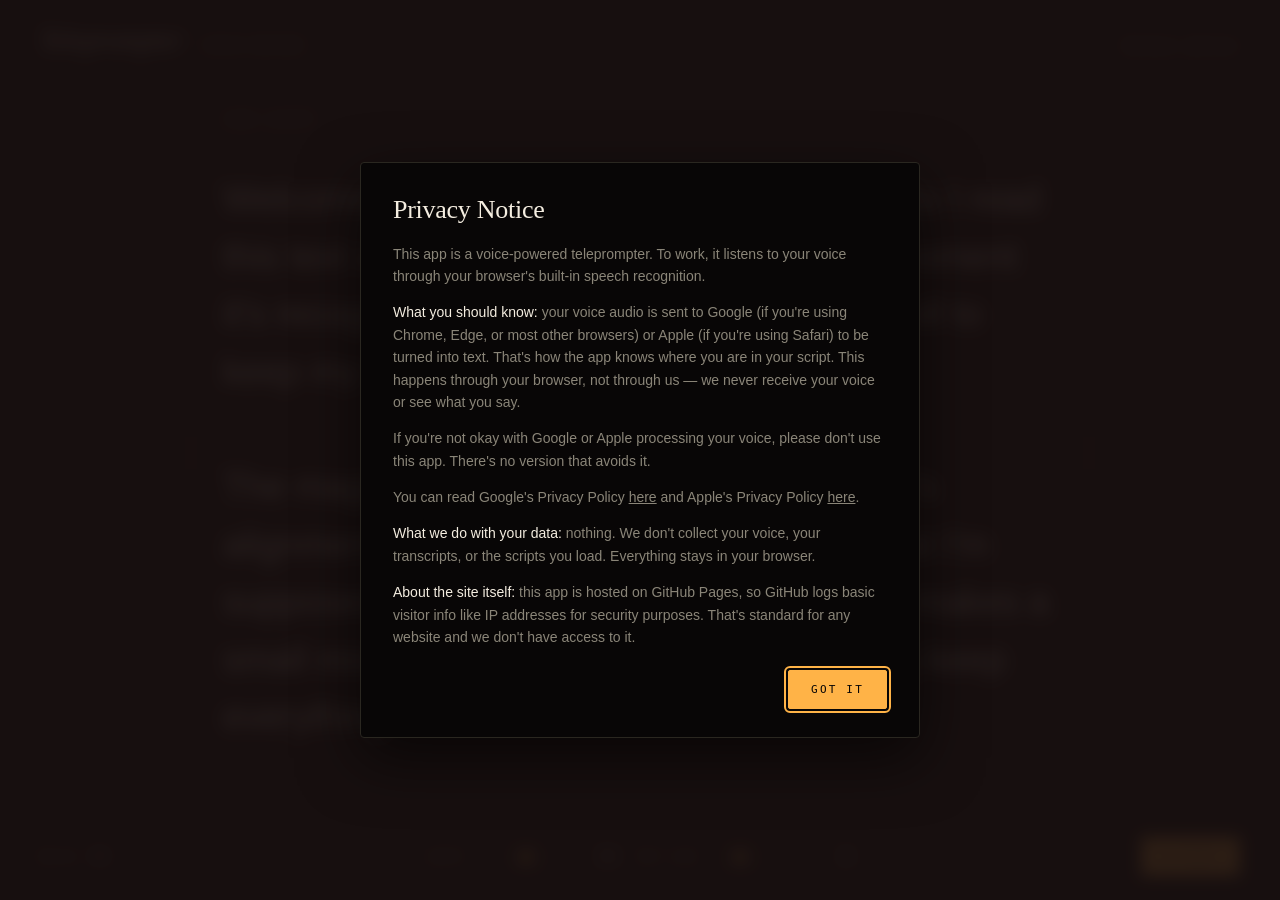
<file: index.html>
<!DOCTYPE html>
<html lang="en">
<head>
<meta charset="UTF-8" />
<meta name="viewport" content="width=device-width, initial-scale=1.0" />
<title>Voice Teleprompter</title>
<meta name="description" content="A voice-driven teleprompter that highlights each word as you speak it. Paste a script, hit play, and read naturally — fuzzy phonetic matching keeps you on track." />
<meta name="theme-color" content="#1a1111" />
<meta name="color-scheme" content="dark" />
<meta property="og:type" content="website" />
<meta property="og:title" content="Voice Teleprompter" />
<meta property="og:description" content="A voice-driven teleprompter that highlights each word as you speak it. Read naturally — fuzzy phonetic matching keeps you on track." />
<meta property="og:site_name" content="Voice Teleprompter" />
<meta name="twitter:card" content="summary" />
<meta name="twitter:title" content="Voice Teleprompter" />
<meta name="twitter:description" content="A voice-driven teleprompter that highlights each word as you speak it. Read naturally — fuzzy phonetic matching keeps you on track." />
<link rel="icon" href="data:image/svg+xml,%3Csvg xmlns='http://www.w3.org/2000/svg' viewBox='0 0 100 100'%3E%3Crect width='100' height='100' fill='%231a1111' rx='20'/%3E%3Cpolygon points='35,28 35,72 75,50' fill='%23ffb347'/%3E%3C/svg%3E" />
<script>
  (function () {
    if (window.SpeechRecognition || window.webkitSpeechRecognition) return;
    document.documentElement.dataset.browserUnsupported = 'true';
  })();
</script>
<link rel="stylesheet" href="teleprompter.css">
<script src="teleprompter.js" defer></script>
</head>
<body>
<div class="browser-gate" role="alertdialog" aria-modal="true" aria-labelledby="bg-title" aria-describedby="bg-body">
  <div class="browser-gate-card">
    <div class="browser-gate-icon" aria-hidden="true">⚠</div>
    <h2 id="bg-title">This app needs Chrome or Edge</h2>
    <p id="bg-body">
      Voice Teleprompter uses the Web Speech API for live voice recognition, which is only available in Chromium-based browsers. Please open this page in Google Chrome or Microsoft Edge to continue.
    </p>
    <div class="browser-gate-actions">
      <a class="browser-gate-btn primary" href="https://www.google.com/chrome/" target="_blank" rel="noopener">Get Chrome</a>
    </div>
  </div>
</div>

<div class="app">
  <header>
    <div class="brand">
      <h1>Teleprompter</h1>
      <span class="tag">voice-driven</span>
    </div>
    <button type="button" class="privacy-link" id="privacy-open">Privacy Notice</button>
    <div class="status sr-only" id="status" role="status" aria-live="polite">
      <span class="dot" aria-hidden="true"></span>
      <span id="status-text">idle</span>
    </div>
  </header>

  <div class="stage">
    <div class="stage-inner" id="stage-inner">
      <div class="drag-handle left" id="drag-left" role="separator" aria-orientation="vertical" aria-label="Resize prompter width (use left and right arrow keys)" tabindex="0" title="Drag to resize"></div>
      <div class="drag-handle right" id="drag-right" role="separator" aria-orientation="vertical" aria-label="Resize prompter width (use left and right arrow keys)" tabindex="0" title="Drag to resize"></div>

      <main>
        <!-- Editor -->
        <div class="editor" id="editor">
          <label for="script-input" class="editor-label">Your script</label>
          <textarea id="script-input" aria-label="Your script" placeholder="Paste or type your script here. When you hit Play, the words will advance only as you speak them — pause and they'll wait for you.

Try reading slowly and clearly. The matcher is tolerant of minor misreads, fillers, and skipped words."></textarea>
        </div>

        <!-- Prompter -->
        <div class="prompter" id="prompter">
          <div class="reading-line" aria-hidden="true"></div>
          <div id="script-display"></div>
        </div>

        <div class="error-banner" id="error-banner" role="alert"></div>
      </main>
    </div>
  </div>

  <footer>
    <div class="meta">
      <span>Words <strong id="word-count">0</strong></span>
    </div>
    <div class="adjust">
      <div class="adjust-group">
        <span class="adjust-label" id="width-label">Width</span>
        <input type="range" id="width-slider" aria-labelledby="width-label" min="400" max="1300" step="10" value="900" />
        <span class="adjust-value" id="width-value">900</span>
      </div>
      <div class="adjust-group">
        <span class="adjust-label" id="size-label">Text Size</span>
        <input type="range" id="size-slider" aria-labelledby="size-label" min="18" max="80" step="1" value="36" />
        <span class="adjust-value" id="size-value">36</span>
      </div>
    </div>
    <div class="controls">
      <button id="btn-edit" aria-label="Edit script" disabled>Edit</button>
      <button id="btn-reset" aria-label="Reset progress" disabled>Reset</button>
      <button id="btn-play" class="primary" aria-label="Play">▶  Play</button>
    </div>
  </footer>
</div>

<div class="modal" id="privacy-modal" role="dialog" aria-modal="true" aria-labelledby="privacy-title" aria-describedby="privacy-body" hidden>
  <div class="modal-card">
    <h2 id="privacy-title">Privacy Notice</h2>
    <div id="privacy-body" class="privacy-body">
      <p>This app is a voice-powered teleprompter. To work, it listens to your voice through your browser's built-in speech recognition.</p>
      <p><strong>What you should know:</strong> your voice audio is sent to Google (if you're using Chrome, Edge, or most other browsers) or Apple (if you're using Safari) to be turned into text. That's how the app knows where you are in your script. This happens through your browser, not through us — we never receive your voice or see what you say.</p>
      <p>If you're not okay with Google or Apple processing your voice, please don't use this app. There's no version that avoids it.</p>
      <p>You can read Google's Privacy Policy <a href="https://policies.google.com/privacy">here</a> and Apple's Privacy Policy <a href="https://www.apple.com/legal/privacy/">here</a>.</p>
      <p><strong>What we do with your data:</strong> nothing. We don't collect your voice, your transcripts, or the scripts you load. Everything stays in your browser.</p>
      <p><strong>About the site itself:</strong> this app is hosted on GitHub Pages, so GitHub logs basic visitor info like IP addresses for security purposes. That's standard for any website and we don't have access to it.</p>
    </div>
    <div class="modal-actions">
      <button type="button" class="modal-btn primary" id="privacy-accept">Got it</button>
    </div>
  </div>
</div>
</body>
</html>
</file>
<file: teleprompter.css>
:root {
  --bg: #080606;
  --bg-soft: #090707;
  --ink: #f4ede0;
  --ink-dim: #8a8578;
  --ink-ghost: #3a3831;
  --accent: #ffb347;
  --accent-glow: rgba(255, 179, 71, 0.35);
  --danger: #e06b5a;
  --good: #7fb069;
  --line: #2a2720;
}

* { box-sizing: border-box; }

html, body {
  margin: 0;
  padding: 0;
  height: 100%;
  background: var(--bg);
  color: var(--ink);
  font-family: Arial, Helvetica, sans-serif;
  overflow: hidden;
}

body:has(.prompter.active) {
  --bg: #000;
  --bg-soft: #000;
}

.app {
  display: grid;
  grid-template-rows: auto 1fr auto;
  height: 100vh;
  max-width: 1400px;
  margin: 0 auto;
  padding: 24px 40px;
  gap: 20px;
}

/* Stage — holds the resizable prompter + drag handles */
.stage {
  position: relative;
  overflow: hidden;
  display: flex;
  justify-content: center;
}

.stage-inner {
  position: relative;
  width: var(--stage-width, 900px);
  max-width: 100%;
}

/* Header */
header {
  display: flex;
  justify-content: space-between;
  align-items: baseline;
  border-bottom: 1px solid var(--line);
  padding-bottom: 16px;
}

.brand {
  display: flex;
  align-items: baseline;
  gap: 14px;
}

.brand h1 {
  font-family: Georgia, serif;
  margin: 0;
  font-weight: 300;
  font-size: 28px;
  letter-spacing: -0.02em;
  font-style: italic;
}

.brand .tag {
  font-family: monospace;
  font-size: 10px;
  letter-spacing: 0.2em;
  text-transform: uppercase;
  color: var(--ink-dim);
  padding: 3px 8px;
  border: 1px solid var(--line);
  border-radius: 2px;
}

.status {
  font-family: monospace;
  font-size: 11px;
  letter-spacing: 0.15em;
  text-transform: uppercase;
  color: var(--ink-dim);
  display: flex;
  align-items: center;
  gap: 8px;
}

.status .dot {
  width: 8px;
  height: 8px;
  border-radius: 50%;
  background: var(--ink-ghost);
  transition: background 0.3s, box-shadow 0.3s;
}

.status.active .dot {
  background: var(--accent);
  box-shadow: 0 0 12px var(--accent-glow);
  animation: pulse 1.5s ease-in-out infinite;
}

.status.error .dot { background: var(--danger); }

.sr-only {
  position: absolute;
  width: 1px;
  height: 1px;
  padding: 0;
  margin: -1px;
  overflow: hidden;
  clip: rect(0, 0, 0, 0);
  white-space: nowrap;
  border: 0;
}

.privacy-link {
  font-family: monospace;
  font-size: 11px;
  letter-spacing: 0.15em;
  text-transform: uppercase;
  color: var(--ink-dim);
  background: transparent;
  border: none;
  padding: 4px 2px;
  cursor: pointer;
  text-decoration: underline;
  text-decoration-color: var(--ink-ghost);
  text-underline-offset: 4px;
  transition: color 0.2s ease, text-decoration-color 0.2s ease;
}

.privacy-link:hover {
  color: var(--ink);
  text-decoration-color: var(--accent);
}

.modal {
  display: none;
  position: fixed;
  inset: 0;
  z-index: 9999;
  background: rgba(26, 17, 17, 0.92);
  -webkit-backdrop-filter: blur(8px);
  backdrop-filter: blur(8px);
  align-items: center;
  justify-content: center;
  padding: 24px;
}

.modal.open { display: flex; }

.modal-card {
  max-width: 560px;
  width: 100%;
  background: var(--bg);
  border: 1px solid var(--line);
  border-radius: 4px;
  padding: 32px 32px 28px;
  box-shadow: 0 20px 60px rgba(0, 0, 0, 0.6);
  max-height: 85vh;
  overflow-y: auto;
}

.modal-card h2 {
  margin: 0 0 18px;
  font-family: Georgia, serif;
  font-weight: 300;
  font-size: 26px;
  letter-spacing: -0.01em;
  color: var(--ink);
}

.privacy-body p {
  margin: 0 0 14px;
  color: var(--ink-dim);
  font-size: 14px;
  line-height: 1.6;
}

.privacy-body p:last-child { margin-bottom: 0; }

.privacy-body p strong {
  color: var(--ink);
  font-weight: 500;
}

.privacy-body p a {
  color: var(--ink-dim);
}

.modal-actions {
  display: flex;
  gap: 10px;
  justify-content: flex-end;
  margin-top: 22px;
}

.modal-btn {
  font-family: monospace;
  font-size: 11px;
  letter-spacing: 0.2em;
  text-transform: uppercase;
  padding: 12px 22px;
  background: transparent;
  color: var(--ink);
  border: 1px solid var(--line);
  border-radius: 2px;
  cursor: pointer;
  transition: all 0.2s ease;
}

.modal-btn:hover {
  border-color: var(--ink-dim);
  background: rgba(255, 255, 255, 0.02);
}

.modal-btn.primary {
  background: var(--accent);
  color: var(--bg);
  border-color: var(--accent);
  font-weight: 500;
}

.modal-btn.primary:hover {
  background: #ffc068;
  border-color: #ffc068;
}

@keyframes pulse {
  0%, 100% { opacity: 1; }
  50% { opacity: 0.4; }
}

/* Main content */
main {
  position: relative;
  overflow: hidden;
  border: 1px solid var(--line);
  border-radius: 4px;
  background: var(--bg-soft, var(--bg));
  height: 100%;
}

/* Drag handles */
.drag-handle {
  position: absolute;
  top: 0;
  bottom: 0;
  width: 14px;
  cursor: ew-resize;
  z-index: 10;
  display: flex;
  align-items: center;
  justify-content: center;
  user-select: none;
  touch-action: none;
}

.drag-handle.left { left: -7px; }
.drag-handle.right { right: -7px; }

.drag-handle::before {
  content: '';
  position: absolute;
  top: 50%;
  left: 50%;
  transform: translate(-50%, -50%);
  width: 3px;
  height: 48px;
  background: var(--line);
  border-radius: 2px;
  transition: background 0.2s, height 0.2s;
}

.drag-handle:hover::before,
.drag-handle.dragging::before {
  background: var(--accent);
  height: 64px;
  box-shadow: 0 0 12px var(--accent-glow);
}

.drag-handle::after {
  content: '';
  position: absolute;
  top: 50%;
  left: 50%;
  transform: translate(-50%, -50%);
  width: 14px;
  height: 80px;
}

/* Editor view */
.editor {
  position: absolute;
  inset: 0;
  display: flex;
  flex-direction: column;
}

.editor-label {
  padding: 20px 32px 12px;
  font-family: monospace;
  font-size: 10px;
  letter-spacing: 0.25em;
  text-transform: uppercase;
  color: var(--ink-dim);
  border-bottom: 1px solid var(--line);
}

#script-input {
  flex: 1;
  width: 100%;
  padding: 32px;
  background: transparent;
  border: none;
  outline: none;
  color: var(--ink);
  font-family: Arial, Helvetica, sans-serif;
  font-size: var(--prompter-size, 36px);
  line-height: 1.6;
  resize: none;
}

#script-input::placeholder {
  color: var(--ink-ghost);
  font-style: italic;
}

/* Prompter view */
.prompter {
  position: absolute;
  inset: 0;
  display: none;
  overflow: hidden;
}

.prompter.active { display: block; }
.editor.hidden { display: none; }

/* Gradient fades */
.prompter::before,
.prompter::after {
  content: '';
  position: absolute;
  left: 0;
  right: 0;
  height: 120px;
  z-index: 2;
  pointer-events: none;
}

.prompter::before {
  top: 0;
  background: linear-gradient(to bottom, var(--bg-soft, var(--bg)), transparent);
}

.prompter::after {
  bottom: 0;
  background: linear-gradient(to top, var(--bg-soft, var(--bg)), transparent);
}

/* Reading line indicator */
.reading-line {
  position: absolute;
  left: 24px;
  right: 24px;
  top: 50%;
  height: 1px;
  background: linear-gradient(to right, transparent, var(--line), var(--line), transparent);
  z-index: 1;
  transform: translateY(-1px);
  pointer-events: none;
}

.reading-line::before,
.reading-line::after {
  content: '';
  position: absolute;
  top: 50%;
  width: 6px;
  height: 6px;
  border-radius: 50%;
  background: var(--accent);
  transform: translateY(-50%);
  box-shadow: 0 0 8px var(--accent-glow);
}

.reading-line::before { left: 0; }
.reading-line::after { right: 0; }

#script-display {
  position: absolute;
  left: 0;
  right: 0;
  top: 50%;
  padding: 0 60px;
  font-size: var(--prompter-size, 36px);
  line-height: 1.6;
  font-weight: 300;
  letter-spacing: -0.01em;
  transition: transform 0.4s cubic-bezier(0.33, 1, 0.68, 1);
  will-change: transform;
}

.prompter.active {
  cursor: grab;
  touch-action: none;
}

.prompter.active.scrubbing {
  cursor: grabbing;
}

.prompter.active.scrubbing #script-display {
  transition: none;
}

/* Block structure: paragraphs and bullet items.
   Bullets use flex layout so wrapped lines hang under the text rather
   than under the bullet glyph. The marker takes a fixed-width column
   and the content fills the rest. */
.paragraph,
.bullet-item {
  margin: 0;
}

.bullet-item {
  display: flex;
  align-items: flex-start;
  padding-left: calc(var(--bullet-depth, 0) * 1.5em);
}

.bullet-marker {
  display: flex;
  justify-content: flex-end;
  padding-right: 20px;
  flex: 0 0 1.5em;
  color: var(--ink-dim);
  user-select: none;
}

.bullet-content {
  flex: 1 1 auto;
  min-width: 0;
}

.break-before {
  margin-top: 0.8em;
}

.word {
  display: inline;
  color: var(--ink-ghost);
  transition: color 0.2s ease, text-shadow 0.2s ease;
}

.word.spoken {
  color: var(--ink-dim);
}

.word.current {
  color: var(--accent);
  text-shadow: 0 0 20px var(--accent-glow);
}

.word.upcoming {
  color: var(--ink);
}

/* Controls */
footer {
  display: grid;
  grid-template-columns: 1fr auto 1fr;
  align-items: center;
  padding-top: 4px;
  gap: 20px;
}

.meta {
  font-family: monospace;
  font-size: 11px;
  letter-spacing: 0.1em;
  color: var(--ink-dim);
}

.meta span strong {
  color: var(--ink);
  font-weight: 500;
  margin-left: 6px;
}

/* Adjustment controls */
.adjust {
  display: flex;
  gap: 18px;
  align-items: center;
  padding: 6px 14px;
  border: 1px solid var(--line);
  border-radius: 2px;
  background: rgba(0,0,0,0.2);
}

.adjust-group {
  display: flex;
  align-items: center;
  gap: 10px;
}

.adjust-label {
  font-family: monospace;
  font-size: 9px;
  letter-spacing: 0.2em;
  text-transform: uppercase;
  color: var(--ink-dim);
}

.adjust-value {
  font-family: monospace;
  font-size: 10px;
  color: var(--ink);
  min-width: 38px;
  text-align: right;
}

input[type="range"] {
  -webkit-appearance: none;
  appearance: none;
  width: 90px;
  height: 2px;
  background: var(--line);
  outline: none;
  border-radius: 2px;
  cursor: pointer;
}

input[type="range"]::-webkit-slider-thumb {
  -webkit-appearance: none;
  appearance: none;
  width: 12px;
  height: 12px;
  background: var(--accent);
  border-radius: 50%;
  cursor: pointer;
  box-shadow: 0 0 8px var(--accent-glow);
  transition: transform 0.15s;
}

input[type="range"]::-webkit-slider-thumb:hover {
  transform: scale(1.2);
}

input[type="range"]::-moz-range-thumb {
  width: 12px;
  height: 12px;
  background: var(--accent);
  border: none;
  border-radius: 50%;
  cursor: pointer;
}

.controls {
  display: flex;
  gap: 12px;
  align-items: center;
  margin-left: auto;
}

button {
  font-family: monospace;
  font-size: 11px;
  letter-spacing: 0.2em;
  text-transform: uppercase;
  padding: 12px 22px;
  background: transparent;
  color: var(--ink);
  border: 1px solid var(--line);
  border-radius: 2px;
  cursor: pointer;
  transition: all 0.2s ease;
}

button:hover:not(:disabled) {
  border-color: var(--ink-dim);
  background: rgba(255,255,255,0.02);
}

button:disabled {
  display: none;
}

button.primary {
  background: var(--accent);
  color: var(--bg);
  border-color: var(--accent);
  font-weight: 500;
}

button.primary:hover:not(:disabled) {
  background: #ffc068;
  border-color: #ffc068;
}

button.primary.recording {
  background: var(--danger);
  border-color: var(--danger);
  color: var(--ink);
  animation: recordPulse 2s ease-in-out infinite;
}

@keyframes recordPulse {
  0%, 100% { box-shadow: 0 0 0 0 rgba(224, 107, 90, 0.4); }
  50% { box-shadow: 0 0 0 8px rgba(224, 107, 90, 0); }
}

.error-banner {
  position: absolute;
  top: 16px;
  left: 50%;
  transform: translateX(-50%);
  padding: 10px 20px;
  background: rgba(224, 107, 90, 0.15);
  border: 1px solid var(--danger);
  color: var(--danger);
  border-radius: 2px;
  font-family: monospace;
  font-size: 11px;
  letter-spacing: 0.1em;
  z-index: 4;
  display: none;
  max-width: 80%;
  text-align: center;
}

.error-banner.show { display: block; }

/* --- Visible focus outline for keyboard users --- */
button:focus-visible,
a:focus-visible,
.drag-handle:focus-visible,
input[type="range"]:focus-visible,
textarea:focus-visible {
  outline: 2px solid var(--accent);
  outline-offset: 2px;
}

.drag-handle:focus-visible::before {
  background: var(--accent);
  height: 64px;
  box-shadow: 0 0 12px var(--accent-glow);
}

/* --- Browser-gate modal (shown only when Web Speech API is unavailable) --- */
.browser-gate { display: none; }

html[data-browser-unsupported="true"] .browser-gate {
  display: flex;
  position: fixed;
  inset: 0;
  z-index: 9999;
  background: rgba(26, 17, 17, 0.92);
  -webkit-backdrop-filter: blur(8px);
  backdrop-filter: blur(8px);
  align-items: center;
  justify-content: center;
  padding: 24px;
}

html[data-browser-unsupported="true"] .app {
  pointer-events: none;
  filter: blur(4px);
  user-select: none;
}

.browser-gate-card {
  max-width: 480px;
  width: 100%;
  background: var(--bg);
  border: 1px solid var(--line);
  border-radius: 4px;
  padding: 32px 32px 28px;
  text-align: center;
  box-shadow: 0 20px 60px rgba(0, 0, 0, 0.6);
}

.browser-gate-icon {
  font-size: 36px;
  color: var(--accent);
  margin-bottom: 12px;
  line-height: 1;
}

.browser-gate-card h2 {
  margin: 0 0 14px;
  font-family: Georgia, serif;
  font-weight: 300;
  font-size: 26px;
  letter-spacing: -0.01em;
  color: var(--ink);
}

.browser-gate-card p {
  margin: 0 0 22px;
  color: var(--ink-dim);
  font-size: 14px;
  line-height: 1.6;
}

.browser-gate-actions {
  display: flex;
  gap: 10px;
  justify-content: center;
  flex-wrap: wrap;
}

.browser-gate-btn {
  font-family: monospace;
  font-size: 11px;
  letter-spacing: 0.2em;
  text-transform: uppercase;
  padding: 12px 22px;
  background: transparent;
  color: var(--ink);
  border: 1px solid var(--line);
  border-radius: 2px;
  text-decoration: none;
  transition: all 0.2s ease;
}

.browser-gate-btn:hover {
  border-color: var(--ink-dim);
  background: rgba(255, 255, 255, 0.02);
}

.browser-gate-btn.primary {
  background: var(--accent);
  color: var(--bg);
  border-color: var(--accent);
  font-weight: 500;
}

.browser-gate-btn.primary:hover {
  background: #ffc068;
  border-color: #ffc068;
}

@media screen and (max-width: 950px) {
  footer {
    grid-template-columns: 1fr;
  }
  .meta {
    text-align: center;
  }
  .controls {
    justify-content: center;
    margin-left: unset!important;
  }
}
</file>
